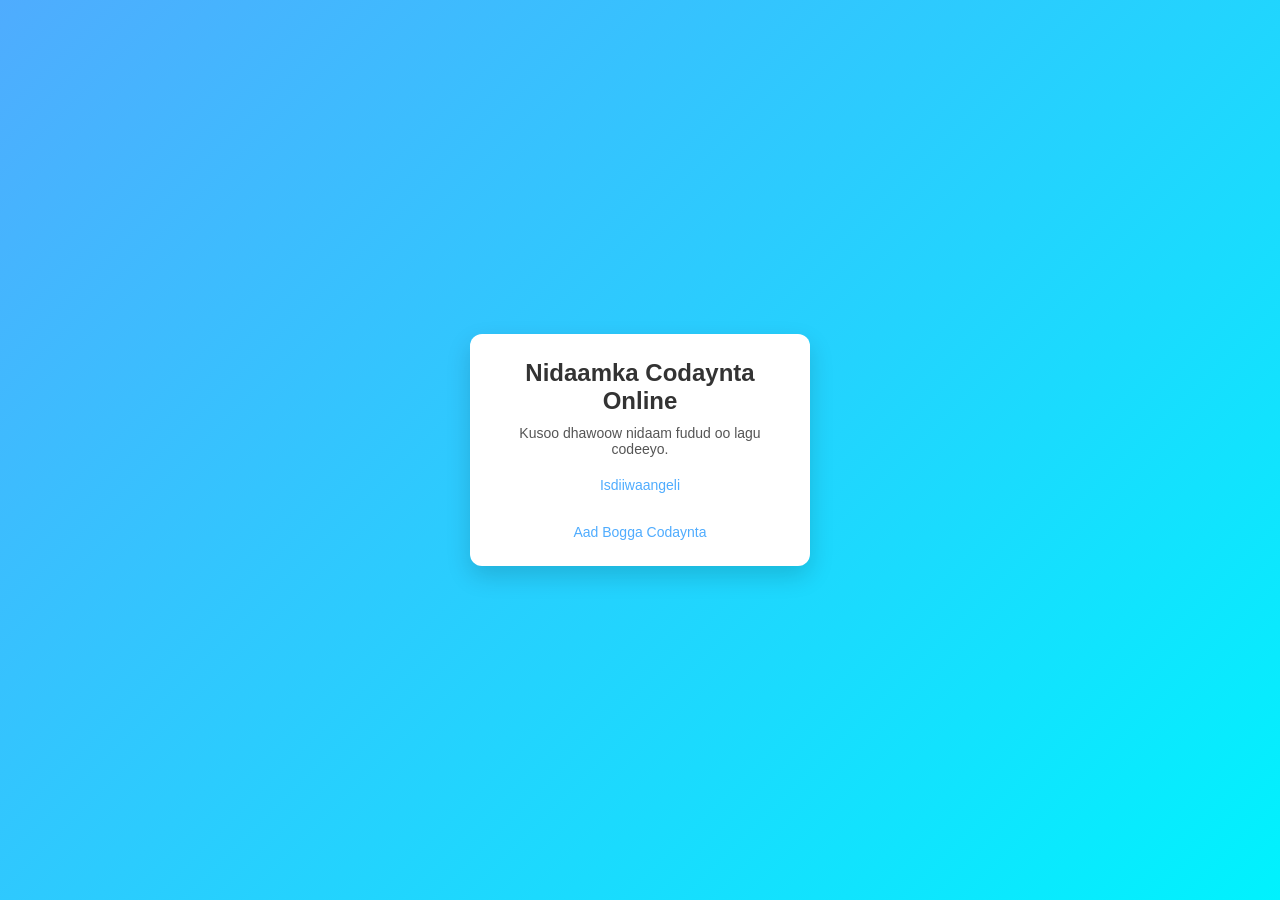
<file: index.html>
<!DOCTYPE html>
<html lang="so">
<head>
  <meta charset="UTF-8">
  <title>Nidaamka Codaynta</title>
  <link rel="stylesheet" href="style.css">
</head>
<body>

  <div class="container">
    <h2>Nidaamka Codaynta Online</h2>
    <p>Kusoo dhawoow nidaam fudud oo lagu codeeyo.</p>

    <a href="signup.html">Isdiiwaangeli</a><br><br>
    <a href="vote.html">Aad Bogga Codaynta</a>
  </div>

</body>
</html>
</file>
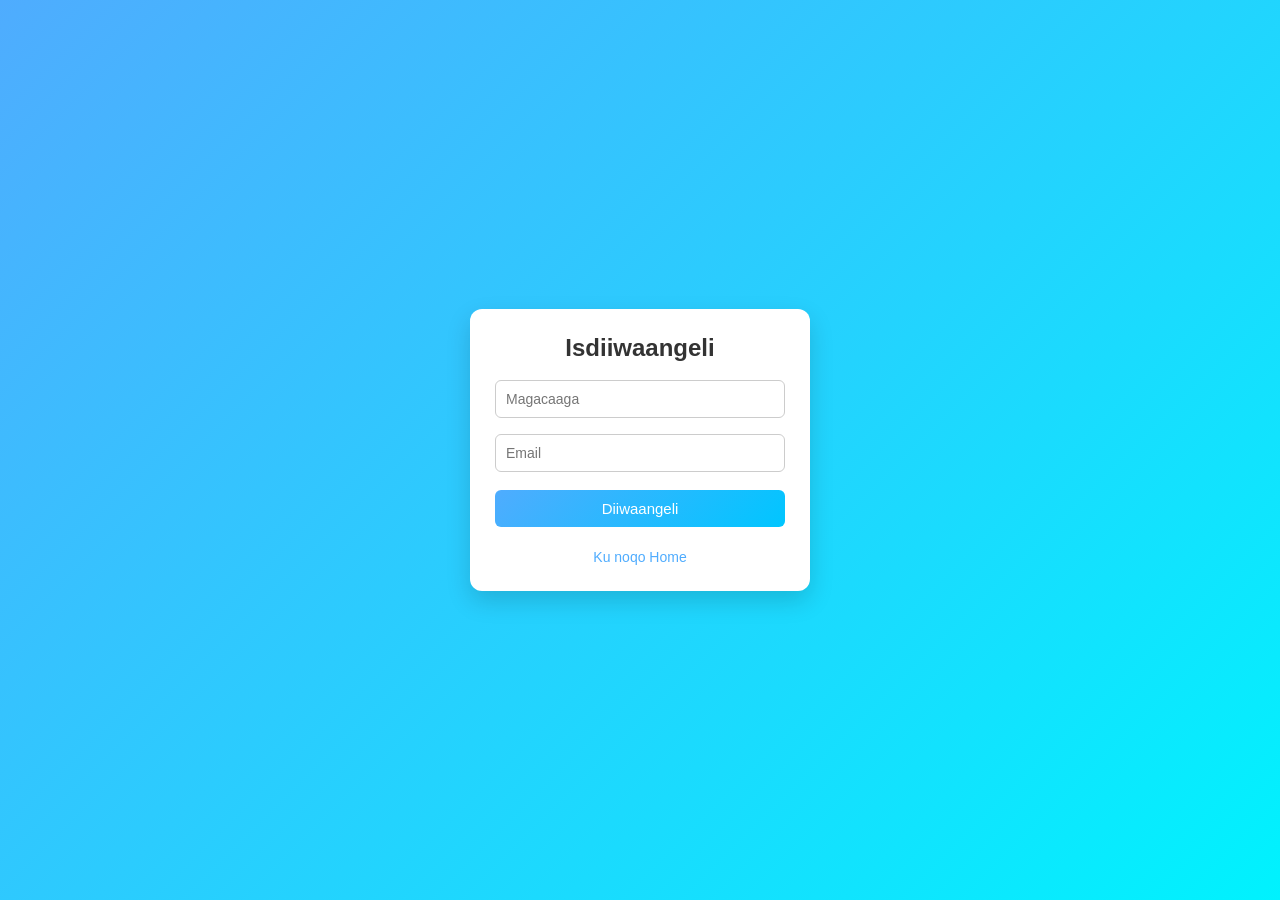
<file: signup.html>
<!DOCTYPE html>
<html lang="so">
<head>
  <meta charset="UTF-8">
  <title>Isdiiwaangelin</title>
  <link rel="stylesheet" href="style.css">
</head>
<body>

  <div class="container">
    <h2>Isdiiwaangeli</h2>

    <input type="text" id="name" placeholder="Magacaaga">
    <input type="email" id="email" placeholder="Email">
    <button onclick="signup()">Diiwaangeli</button>

    <p id="msg"></p>
    <a href="index.html">Ku noqo Home</a>
  </div>

  <script src="script.js"></script>
</body>
</html>
</file>
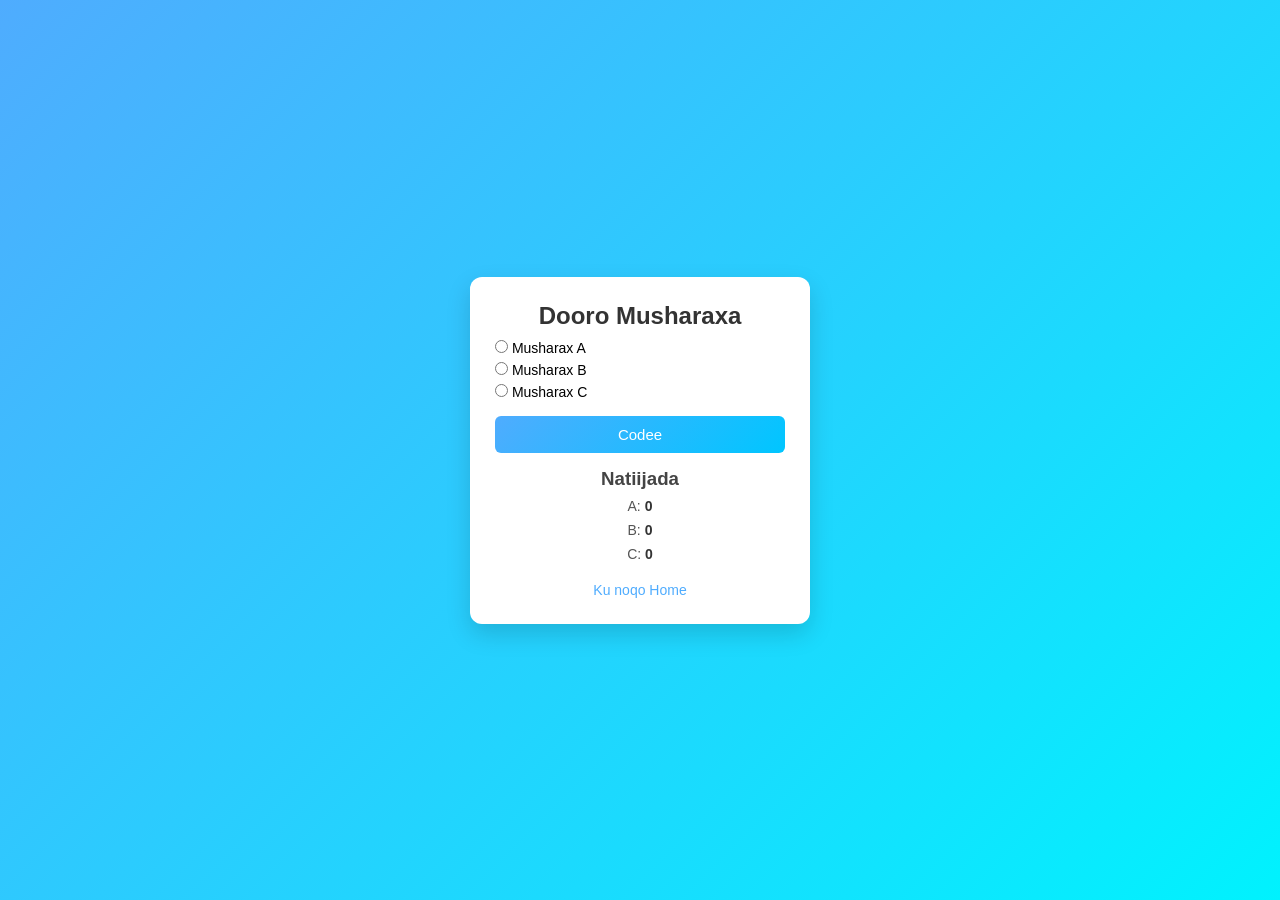
<file: vote.html>
<!DOCTYPE html>
<html lang="so">
<head>
  <meta charset="UTF-8">
  <title>Codayn</title>
  <link rel="stylesheet" href="style.css">
</head>
<body>

  <div class="container">
    <h2>Dooro Musharaxa</h2>

    <label><input type="radio" name="candidate" value="A"> Musharax A</label>
    <label><input type="radio" name="candidate" value="B"> Musharax B</label>
    <label><input type="radio" name="candidate" value="C"> Musharax C</label>

    <button onclick="vote()">Codee</button>
    <p id="message"></p>

    <h3>Natiijada</h3>
    <p>A: <span id="a">0</span></p>
    <p>B: <span id="b">0</span></p>
    <p>C: <span id="c">0</span></p>

    <a href="index.html">Ku noqo Home</a>
  </div>

  <script src="script.js"></script>
</body>
</html>
</file>
<file: style.css>
* {
    margin: 0;
    padding: 0;
    box-sizing: border-box;
  }
  
  body {
    font-family: "Segoe UI", Arial, sans-serif;
    background: linear-gradient(135deg, #4facfe, #00f2fe);
    min-height: 100vh;
    display: flex;
    align-items: center;
    justify-content: center;
  }
  
  /* Main box */
  .container {
    width: 340px;
    background: #ffffff;
    padding: 25px;
    border-radius: 12px;
    box-shadow: 0 10px 25px rgba(0, 0, 0, 0.15);
    text-align: center;
    animation: fadeIn 0.6s ease-in-out;
  }
  
  /* Animation */
  @keyframes fadeIn {
    from {
      opacity: 0;
      transform: translateY(15px);
    }
    to {
      opacity: 1;
      transform: translateY(0);
    }
  }
  
  /* Headings */
  h2 {
    margin-bottom: 10px;
    color: #333;
  }
  
  h3 {
    margin-top: 15px;
    color: #444;
  }
  
  /* Paragraph */
  p {
    margin: 8px 0;
    color: #555;
    font-size: 14px;
  }
  
  /* Inputs */
  input[type="text"],
  input[type="email"] {
    width: 100%;
    padding: 10px;
    margin: 8px 0;
    border-radius: 6px;
    border: 1px solid #ccc;
    font-size: 14px;
  }
  
  input:focus {
    outline: none;
    border-color: #4facfe;
  }
  
  /* Radio buttons */
  label {
    display: block;
    text-align: left;
    margin: 6px 0;
    font-size: 14px;
    cursor: pointer;
  }
  
  /* Buttons */
  button {
    width: 100%;
    padding: 10px;
    margin-top: 10px;
    background: linear-gradient(135deg, #4facfe, #00c6ff);
    color: #fff;
    border: none;
    border-radius: 6px;
    font-size: 15px;
    cursor: pointer;
    transition: transform 0.2s ease, box-shadow 0.2s ease;
  }
  
  button:hover {
    transform: translateY(-2px);
    box-shadow: 0 6px 15px rgba(0, 0, 0, 0.2);
  }
  
  /* Links */
  a {
    display: inline-block;
    margin-top: 12px;
    text-decoration: none;
    color: #4facfe;
    font-size: 14px;
  }
  
  a:hover {
    text-decoration: underline;
  }
  
  /* Messages */
  #msg,
  #message {
    margin-top: 10px;
    font-weight: bold;
    font-size: 14px;
  }
  
  /* Results */
  .container span {
    font-weight: bold;
    color: #333;
  }
</file>
